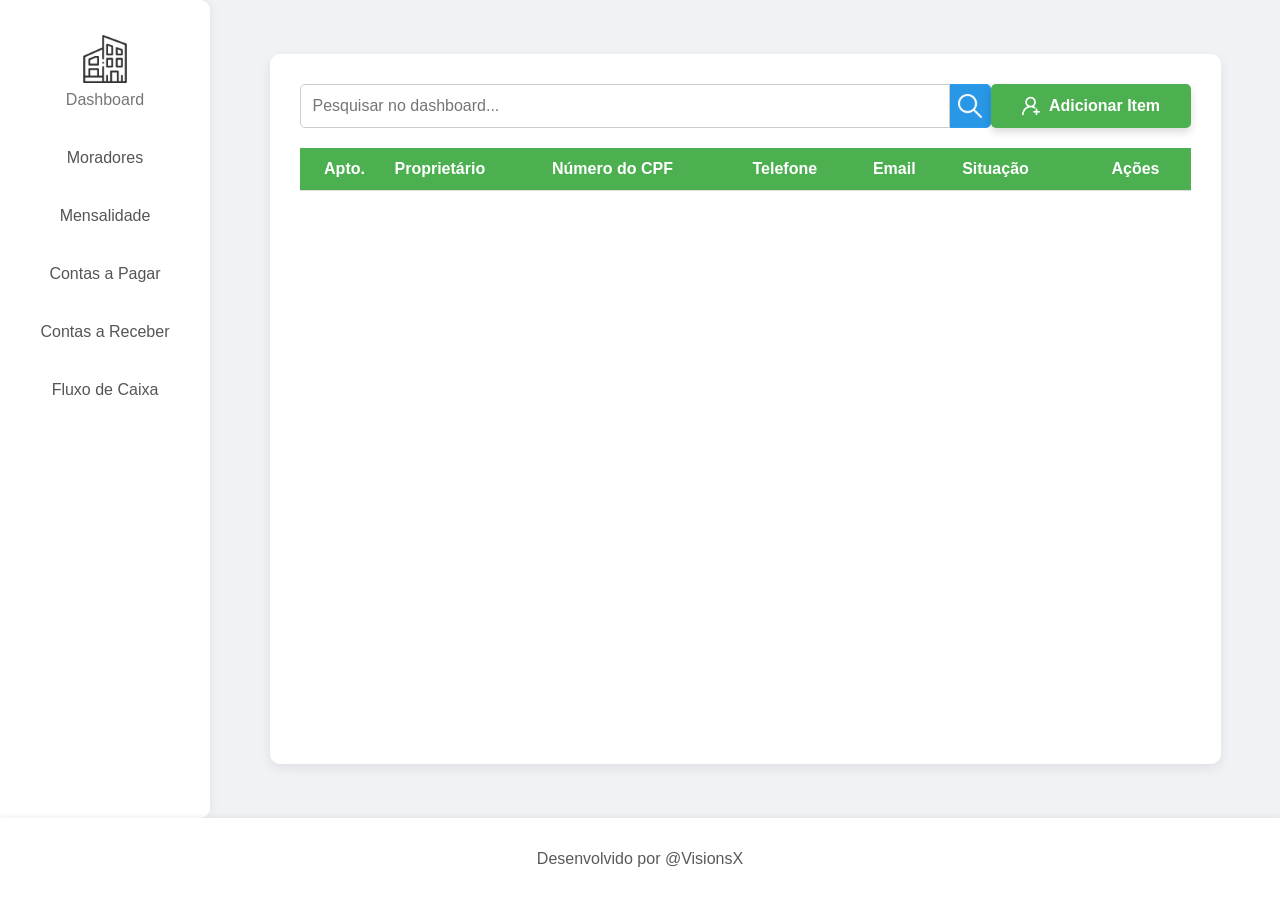
<file: index.html>
<!DOCTYPE html>
<html lang="pt-BR">
<head>
    <meta charset="UTF-8">
    <meta name="viewport" content="width=device-width, initial-scale=1.0">
    <title>Sistema de Gestão de Condomínio</title>
    <link rel="stylesheet" href="style.css">
</head>
<body>

    <header>
        <nav>
            <button data-target="dashboard" class="dashboard-button">
                <img src="/img/modern-house.png" alt="Ícone do Dashboard">
                <span>Dashboard</span>
            </button>
            <button data-target="moradores">Moradores</button>
            <button data-target="mensalidade">Mensalidade</button>
            <button data-target="contas-a-pagar">Contas a Pagar</button>
            <button data-target="contas-a-receber">Contas a Receber</button>
            <button data-target="fluxo-de-caixa">Fluxo de Caixa</button>
        </nav>
    </header>

    <main>
        <section id="dashboard">
            <div class="section-header">
                <div class="search-bar">
                    <input type="text" placeholder="Pesquisar no dashboard...">
                    <button class="search-button">
                        <img src="/img/loupe.png" alt="Pesquisar">
                    </button>
                </div>
                <button class="add-resident-button">
                    <img src="/img/add.png" alt="Adicionar">
                    <span>Adicionar Item</span>
                </button>
            </div>
            <div class="table-container">
                <table>
                    <thead>
                        <tr>
                            <th>Apto.</th>
                            <th>Proprietário</th>
                            <th>Número do CPF</th>
                            <th>Telefone</th>
                            <th>Email</th>
                            <th>Situação</th>
                            <th>Ações</th>
                        </tr>
                    </thead>
                    <tbody>
                        <!-- Dados do dashboard aparecerão aqui -->
                    </tbody>
                </table>
            </div>
        </section>
        <section id="mensalidade" hidden>
            <div class="section-header">
                <div class="search-bar">
                    <input type="text" placeholder="Pesquisar mensalidades...">
                    <button class="search-button">
                        <img src="/img/loupe.png" alt="Pesquisar">
                    </button>
                </div>
                <button class="add-resident-button" id="add-mensalidade-button">
                    <img src="/img/add.png" alt="Adicionar">
                    <span>Adicionar Mensalidade</span>
                </button>
            </div>
            <div class="table-container">
                <table>
                    <thead>
                        <tr>
                            <th>Apto.</th>
                            <th>Proprietário</th>
                            <th>Número do CPF</th>
                            <th>Telefone</th>
                            <th>Email</th>
                            <th>Situação</th>
                            <th>Ações</th>
                        </tr>
                    </thead>
                    <tbody>
                        <!-- Dados de mensalidades aparecerão aqui -->
                    </tbody>
                </table>
            </div>
        </section>
        <section id="contas-a-pagar" hidden>
            <div class="section-header">
                <div class="search-bar">
                    <input type="text" placeholder="Pesquisar em contas a pagar...">
                    <button class="search-button">
                        <img src="/img/loupe.png" alt="Pesquisar">
                    </button>
                </div>
                <button class="add-resident-button">
                    <img src="/img/add.png" alt="Adicionar">
                    <span>Adicionar Conta</span>
                </button>
            </div>
            <div class="table-container">
                <table>
                    <thead>
                        <tr>
                            <th>Fornecedor</th>
                            <th>Descrição</th>
                            <th>Valor</th>
                            <th>Vencimento</th>
                            <th>Status</th>
                            <th>Ações</th>
                        </tr>
                    </thead>
                    <tbody>
                        <!-- Dados de contas a pagar aparecerão aqui -->
                    </tbody>
                </table>
            </div>
        </section>
        <section id="contas-a-receber" hidden>
            <div class="section-header">
                <div class="search-bar">
                    <input type="text" placeholder="Pesquisar em contas a receber...">
                    <button class="search-button">
                        <img src="/img/loupe.png" alt="Pesquisar">
                    </button>
                </div>
                <button class="add-resident-button" id="add-conta-receber-button">
                    <img src="/img/add.png" alt="Adicionar">
                    <span>Adicionar Conta</span>
                </button>
            </div>
            <div class="table-container">
                <table>
                    <thead>
                        <tr>
                            <th>Apto</th>
                            <th>Categoria</th>
                            <th>Competência</th>
                        </tr>
                    </thead>
                    <tbody>
                        <!-- Dados de contas a receber aparecerão aqui -->
                    </tbody>
                </table>
            </div>
        </section>

        <dialog id="add-conta-receber-modal">
            <div class="modal-content">
                <div class="modal-header">
                    <span class="close-button">&times;</span>
                    <h2>Adicionar Conta a Receber</h2>
                </div>
                <form id="add-conta-receber-form">
                    <label for="add-conta-receber-apto">Apartamento:</label>
                    <input type="text" id="add-conta-receber-apto" name="apto" required>

                    

                    <label for="add-conta-receber-categoria">Categoria:</label>
                    <input type="text" id="add-conta-receber-categoria" name="categoria" required>

                    <label for="add-conta-receber-competencia">Competência:</label>
                    <input type="text" id="add-conta-receber-competencia" name="competencia" required>

                    <label for="add-conta-receber-valor">Valor:</label>
                    <input type="text" id="add-conta-receber-valor" class="money-input" placeholder="R$ 0,00" required>

                    <button type="submit">Salvar</button>
                </form>
            </div>
        </dialog>
        <section id="fluxo-de-caixa" hidden>
            <div class="section-header">
                <div class="search-bar">
                    <input type="text" placeholder="Pesquisar no fluxo de caixa...">
                    <button class="search-button">
                        <img src="/img/loupe.png" alt="Pesquisar">
                    </button>
                </div>
                
            </div>
            <div class="table-container">
                <table>
                    <thead>
                        <tr>
                            <th>Apto</th>
                            <th>Pagante</th>
                            <th>Competência</th>
                            <th>Valor</th>
                            <th>Método de pag.</th>
                        </tr>
                    </thead>
                    <tbody>
                        <!-- Dados do fluxo de caixa aparecerão aqui -->
                    </tbody>
                </table>
            </div>
        </section>
        <section id="moradores" hidden>
            <div class="section-header">
                <div class="search-bar">
                    <input type="text" placeholder="Pesquisar por nome, apto, etc...">
                    <button class="search-button">
                        <img src="/img/loupe.png" alt="Pesquisar">
                    </button>
                </div>
                <button class="add-new-resident-button">
                    <img src="/img/add.png" alt="Adicionar">
                    <span>Adicionar Morador</span>
                </button>
            </div>
            <div class="table-container">
                <table>
                    <thead>
                        <tr>
                            <th>Apto.</th>
                            <th>Proprietário</th>
                            <th>Número do CPF</th>
                            <th>Telefone</th>
                            <th>Email</th>
                            <th>Situação</th>
                        </tr>
                    </thead>
                    <tbody id="moradores-tbody">
                        <!-- Dados dos moradores aparecerão aqui -->
                    </tbody>
                </table>
            </div>
        </section>
        
    </main>

    <footer>
        <p>Desenvolvido por @VisionsX</p>
    </footer>

    <dialog id="residentModal">
        <div class="modal-content">
            <div class="modal-header">
                <span class="close-button">&times;</span>
                <h2><span id="modal-title-text">Editar Morador</span></h2>
            </div>
            <form id="residentForm">
                <label for="modal-apto-input">Apartamento:</label>
                <input type="text" id="modal-apto-input" name="apto" required>

                <label for="proprietario">Proprietário:</label>
                <input type="text" id="proprietario" name="proprietario" required>

                <label for="cpf">Número do CPF:</label>
                <input type="text" id="cpf" name="cpf" required>

                <label for="telefone">Telefone:</label>
                <input type="text" id="telefone" name="telefone">

                <label for="email">Email:</label>
                <input type="email" id="email" name="email">

                <button type="submit">Salvar</button>
            </form>
        </div>
    </dialog>

    <dialog id="addMensalidadeModal">
        <div class="modal-content">
            <div class="modal-header">
                <span class="close-button">&times;</span>
                <h2>Adicionar Mensalidade</h2>
            </div>
            <form id="addMensalidadeForm" class="add-mensalidade-form">
                <label for="add-mensalidade-apto">Apartamento:</label>
                <input type="text" id="add-mensalidade-apto" name="apto" required>

                <label for="add-mensalidade-pagante">Pagante:</label>
                <input type="text" id="add-mensalidade-pagante" name="pagante" required>

                <div class="competencia-selects">
                    <div class="competencia-item">
                        <label for="add-mensalidade-mes">Mês:</label>
                        <select id="add-mensalidade-mes" name="mes" required>
                            <option value="01">Janeiro</option>
                            <option value="02">Fevereiro</option>
                            <option value="03">Março</option>
                            <option value="04">Abril</option>
                            <option value="05">Maio</option>
                            <option value="06">Junho</option>
                            <option value="07">Julho</option>
                            <option value="08">Agosto</option>
                            <option value="09">Setembro</option>
                            <option value="10">Outubro</option>
                            <option value="11">Novembro</option>
                            <option value="12">Dezembro</option>
                        </select>
                    </div>

                    <div class="competencia-item">
                        <label for="add-mensalidade-ano">Ano:</label>
                        <select id="add-mensalidade-ano" name="ano" required>
                            <option value="2025">2025</option>
                            <option value="2026">2026</option>
                            <option value="2027">2027</option>
                            <option value="2028">2028</option>
                            <option value="2029">2029</option>
                            <option value="2030">2030</option>
                            <option value="2031">2031</option>
                            <option value="2032">2032</option>
                            <option value="2033">2033</option>
                            <option value="2034">2034</option>
                            <option value="2035">2035</option>
                        </select>
                    </div>
                </div>

                <label for="add-mensalidade-valor">Valor:</label>
                <input type="number" id="add-mensalidade-valor" name="valor" step="0.01" required>

                <label for="add-mensalidade-pagamento">Método de pagamento:</label>
                <select id="add-mensalidade-pagamento" name="forma_pagamento" required>
                    <option value="Dinheiro">Dinheiro</option>
                    <option value="Pix">Pix</option>
                </select>

                <button type="submit">Salvar</button>
            </form>
        </div>
    </dialog>

        <dialog id="mensalidade-modal">
        <div class="modal-content">
            <div class="modal-header">
                <button class="back-button">&larr;</button>
                <h2>Lançar Mensalidade</h2>
                <span class="close-button">&times;</span>
            </div>
            <form id="mensalidade-form">
                <label for="mensalidade-apto">Apartamento:</label>
                <div class="custom-select-wrapper">
                    <input type="text" id="mensalidade-apto-search" class="custom-select-input" placeholder="Digite para buscar...">
                    <div id="mensalidade-apto-list" class="custom-select-options" hidden>
                        <!-- Opções de apartamento serão inseridas aqui pelo JS -->
                    </div>
                </div>

                <label for="mensalidade-pagante">Pagante:</label>
                <input type="text" id="mensalidade-pagante" name="pagante" required>

                <div class="competencia-selects">
                    <div class="competencia-item">
                        <label for="mensalidade-mes">Mês:</label>
                        <select id="mensalidade-mes" name="mes" required>
                            <option value="01">Janeiro</option>
                            <option value="02">Fevereiro</option>
                            <option value="03">Março</option>
                            <option value="04">Abril</option>
                            <option value="05">Maio</option>
                            <option value="06">Junho</option>
                            <option value="07">Julho</option>
                            <option value="08">Agosto</option>
                            <option value="09">Setembro</option>
                            <option value="10">Outubro</option>
                            <option value="11">Novembro</option>
                            <option value="12">Dezembro</option>
                        </select>
                    </div>

                    <div class="competencia-item">
                        <label for="mensalidade-ano">Ano:</label>
                        <select id="mensalidade-ano" name="ano" required>
                            <option value="2025">2025</option>
                            <option value="2026">2026</option>
                            <option value="2027">2027</option>
                            <option value="2028">2028</option>
                            <option value="2029">2029</option>
                            <option value="2030">2030</option>
                            <option value="2031">2031</option>
                            <option value="2032">2032</option>
                            <option value="2033">2033</option>
                            <option value="2034">2034</option>
                            <option value="2035">2035</option>
                        </select>
                    </div>
                </div>

                <label for="mensalidade-valor">Valor:</label>
                <input type="number" id="mensalidade-valor" name="valor" step="0.01" required>

                <label for="mensalidade-pagamento">Método de pagamento:</label>
                <select id="mensalidade-pagamento" name="forma_pagamento" required>
                    <option value="Dinheiro">Dinheiro</option>
                    <option value="Pix">Pix</option>
                </select>

                <button type="submit">Salvar</button>
            </form>
        </div>
    </dialog>


    

    <dialog id="salao-festa-modal">
        <div class="modal-content">
            <div class="modal-header">
                <button class="back-button">&larr;</button>
                <h2>Lançar Taxa do Salão de Festa</h2>
                <span class="close-button">&times;</span>
            </div>
            <form id="salao-festa-form">
                <label for="salao-apto">Apartamento:</label>
                <input type="text" id="salao-apto" name="apartamento" required>

                <label for="salao-pagante">Pagante:</label>
                <input type="text" id="salao-pagante" name="pagante" required>

                <label for="salao-valor">Valor:</label>
                <input type="number" id="salao-valor" name="valor" step="0.01" required>

                <label for="salao-pagamento">Forma de pagamento:</label>
                <select id="salao-pagamento" name="forma_pagamento" required>
                    <option value="Dinheiro">Dinheiro</option>
                    <option value="Pix">Pix</option>
                </select>

                <button type="submit">Salvar</button>
            </form>
        </div>
    </dialog>

    <dialog id="taxa-elevador-modal">
        <div class="modal-content">
            <div class="modal-header">
                <button class="back-button">&larr;</button>
                <h2>Lançar Taxa do Elevador</h2>
                <span class="close-button">&times;</span>
            </div>
            <form id="taxa-elevador-form">
                <label for="elevador-apto">Apartamento:</label>
                <input type="text" id="elevador-apto" name="apartamento" required>
                <label for="elevador-valor">Valor:</label>
                <input type="number" id="elevador-valor" name="valor" step="0.01" required>
                <label for="elevador-descricao">Descrição (opcional):</label>
                <input type="text" id="elevador-descricao" name="descricao">
                <button type="submit">Salvar</button>
            </form>
        </div>
    </dialog>

    <dialog id="taxa-agua-modal">
        <div class="modal-content">
            <div class="modal-header">
                <button class="back-button">&larr;</button>
                <h2>Lançar Taxa de Água</h2>
                <span class="close-button">&times;</span>
            </div>
            <form id="taxa-agua-form">
                <label for="agua-apto">Apartamento:</label>
                <input type="text" id="agua-apto" name="apartamento" required>
                <label for="agua-valor">Valor:</label>
                <input type="number" id="agua-valor" name="valor" step="0.01" required>
                <label for="agua-descricao">Descrição (opcional):</label>
                <input type="text" id="agua-descricao" name="descricao">
                <button type="submit">Salvar</button>
            </form>
        </div>
    </dialog>

    <dialog id="reciclagem-modal">
        <div class="modal-content">
            <div class="modal-header">
                <button class="back-button">&larr;</button>
                <h2>Lançar Valor de Reciclagem</h2>
                <span class="close-button">&times;</span>
            </div>
            <form id="reciclagem-form">
                <label for="reciclagem-valor">Valor:</label>
                <input type="number" id="reciclagem-valor" name="valor" step="0.01" required>
                <label for="reciclagem-descricao">Descrição (opcional):</label>
                <input type="text" id="reciclagem-descricao" name="descricao">
                <button type="submit">Salvar</button>
            </form>
        </div>
    </dialog>

    

    <dialog id="salario-modal">
        <div class="modal-content">
            <div class="modal-header">
                <button class="back-button" id="back-to-saida">&larr;</button>
                <h2>Registrar Saída - Salário</h2>
                <span class="close-button" id="close-salario-modal">&times;</span>
            </div>
            <form id="saida-form">
                <div id="outros-categoria-wrapper" hidden>
                    <label for="outros-categoria-nome">Nome da Categoria:</label>
                    <input type="text" id="outros-categoria-nome" name="outros_categoria_nome">
                </div>
                <input type="hidden" id="saida-categoria" name="categoria">
                <label for="saida-valor">Valor:</label>
                <input type="number" id="saida-valor" name="valor" step="0.01" required>
                <label for="saida-descricao">Descrição (opcional):</label>
                <input type="text" id="saida-descricao" name="descricao">
                <button type="submit">Salvar</button>
            </form>
        </div>
    </dialog>

    <dialog id="outros-modal">
        <div class="modal-content">
            <div class="modal-header">
                <button class="back-button">&larr;</button>
                <h2>Lançar Outros</h2>
                <span class="close-button">&times;</span>
            </div>
            <form id="outros-form">
                <label for="outros-nome-categoria">Nome da Categoria:</label>
                <input type="text" id="outros-nome-categoria" name="nome_categoria" required>
                <label for="outros-valor">Valor:</label>
                <input type="number" id="outros-valor" name="valor" step="0.01" required>
                <label for="outros-descricao">Descrição (opcional):</label>
                <input type="text" id="outros-descricao" name="descricao">
                <button type="submit">Salvar</button>
            </form>
        </div>
    </dialog>

    
    <script type="module" src="script.js"></script>

</body>
</html>
</file>
<file: style.css>
/* Reseta margens e define um layout de grid para a página inteira */
body {
    display: grid;
    grid-template-columns: auto 1fr; /* Coluna para a barra lateral e o resto */
    grid-template-rows: 1fr auto; /* Linha para o conteúdo e uma para o rodapé */
    grid-template-areas:
        "header main"
        "footer footer";
    height: 100vh;
    margin: 0;
    font-family: sans-serif;
    background-color: #f0f2f5; /* Um cinza claro para o fundo */
}

/* Estiliza a barra de navegação lateral */
header {
    grid-area: header; /* Define a área do grid para o header */
    background-color: white;
    width: 170px; /* Largura da barra lateral */
    padding: 20px;
    border-top-right-radius: 10px;
    border-bottom-right-radius: 10px;
    box-shadow: 2px 0 10px rgba(0, 0, 0, 0.05); /* Sombra sutil */
    display: flex;
    justify-content: center; /* Centraliza a navegação verticalmente */
}

nav {
    display: flex;
    flex-direction: column; /* Organiza os botões em coluna */
    width: 100%;
}

/* Estilo geral dos botões na navegação */
nav button {
    background: none;
    border: none;
    cursor: pointer;
    padding: 15px;
    margin-bottom: 10px;
    border-radius: 8px;
    display: flex;
    flex-direction: column; /* Permite empilhar imagem e texto */
    align-items: center;
    font-size: 16px;
    color: #555;
    transition: background-color 0.2s, color 0.2s;
    white-space: nowrap;
}

nav button:hover {
    background-color: #f0f2f5;
    color: #000;
}

/* Estilo específico para o botão Dashboard */
.dashboard-button {
    opacity: 0.8; /* Efeito de transparência */
    transition: opacity 0.2s;
}

.dashboard-button:hover {
    opacity: 1; /* Remove a transparência no hover */
}

.dashboard-button img {
    width: 48px; /* Tamanho do ícone */
    height: 48px;
    margin-bottom: 8px; /* Espaço entre a imagem e o texto */
}

/* Estilo para a área de conteúdo principal */
main {
    grid-area: main; /* Define a área do grid para o main */
    display: flex;
    justify-content: center;
    align-items: center;
    padding: 40px;
    /* overflow-y: auto; Removido para evitar scroll no main */
}

/* Estilo para as seções de conteúdo */
main section {
    width: 90%;
    height: 650px; /* Altura aumentada para as seções */
    background-color: white;
    border-radius: 10px;
    padding: 30px;
    box-shadow: 0 4px 12px rgba(0,0,0,0.08);
    /* overflow-y: auto; Removido conforme solicitado */
}

/* Garante que seções com o atributo 'hidden' fiquem de fato escondidas */
main section[hidden] {
    display: none !important; /* Usa !important para garantir a prioridade */
}

/* Layout específico para a seção Moradores */
#moradores .section-header {
    display: flex;
    justify-content: space-between; /* Coloca espaço entre os itens */
    align-items: center;
    margin-bottom: 20px; /* This is the margin that creates the space */
    gap: 20px; /* Adiciona um espaço entre os itens do cabeçalho */
}

#mensalidade .section-header {
    gap: 20px;
    justify-content: space-between;
}

#moradores .search-bar {
    flex-grow: 0; /* Impede que a barra de busca cresça */
    width: 60%; /* Define uma largura menor para o input de pesquisa */
}

#mensalidade .search-bar {
    flex-grow: 0;
    width: 60%;
}

#fluxo-de-caixa .search-bar {
    flex-grow: 0;
    width: 60%;
}

#fluxo-de-caixa .section-header {
    justify-content: space-between;
}

/* --- Estilos da Seção Moradores --- */

.section-header {
    display: flex;
    justify-content: flex-start; /* Alinha a barra de busca à esquerda */
    align-items: center;
    margin-bottom: 20px;
}

.search-bar {
    flex-grow: 1; /* Faz a barra de busca ocupar todo o espaço disponível */
    display: flex;
    align-items: stretch; /* Alinha os itens para terem a mesma altura */
}

.search-bar input {
    padding: 12px; /* Aumenta a altura */
    border: 1px solid #ccc;
    border-radius: 5px 0 0 5px;
    font-size: 1rem;
    outline: none;
    width: 100%; /* Ocupa 100% do espaço disponível */
}

.search-bar input:focus {
    border-color: #007bff;
}

.search-button {
    background-color: #2897e6; /* Azul claro, tom do focus */
    border: 1px solid #2c9cec;
    border-left: none;
    padding: 8px; /* Aumenta a altura para alinhar com o input */
    border-radius: 0 5px 5px 0;
    cursor: pointer;
    display: flex;
    align-items: center;
}

.search-button img {
    width: 24px;
    height: 24px;
}

.add-resident-button {
    background-color: #4CAF50; /* Verde */
    color: white;
    border: none;
    border-radius: 5px;
    padding: 12px 20px; /* Increased horizontal padding */
    cursor: pointer;
    display: flex;
    align-items: center;
    font-size: 1rem;
    font-weight: bold;
    width: 200px;
    justify-content: center;
    white-space: nowrap;
    box-shadow: 0 4px 8px rgba(0,0,0,0.15); /* Increased shadow */
    transition: all 0.2s ease-in-out;
}

.add-resident-button:hover {
    background-color: #45a049;
    transform: translateY(-3px); /* Increased lift */
    box-shadow: 0 6px 12px rgba(0,0,0,0.25); /* Increased shadow on hover */
}

.add-resident-button img {
    width: 20px;
    height: 20px;
    margin-right: 8px;
}

.add-new-resident-button {
    background-color: #4CAF50; /* Verde */
    color: white;
    border: none;
    border-radius: 5px;
    padding: 12px 15px;
    cursor: pointer;
    display: flex;
    align-items: center;
    font-size: 1rem;
    font-weight: bold;
    width: 200px;
    justify-content: center;
    white-space: nowrap;
}

.add-new-resident-button:hover {
    background-color: #45a049;
}

.add-new-resident-button img {
    width: 20px;
    height: 20px;
    margin-right: 8px;
}





.table-container {
    flex-grow: 1;
    max-height: 600px; /* Altura aumentada para a tabela */
    overflow-y: auto;
}

table {
    width: 100%;
    border-collapse: collapse;
}

table th, table td {
    padding: 12px 5px 12px 15px; /* top, right, bottom, left */
    text-align: left;
    border-bottom: 1px solid #ddd;
    white-space: nowrap;
}

table thead {
    position: sticky;
    top: 0;
    z-index: 1;
    background-color: #4CAF50; /* Garante que o fundo do cabeçalho seja sólido */
}

table thead tr {
    background-color: #4CAF50; /* Verde */
    color: white;
}

table th {
    font-weight: bold;
    text-align: start; /* Alinha os títulos ao início */
}

/* Define a largura e o alinhamento da coluna Apto. */
table th:first-child,
table td:first-child {
    width: 60px;
    text-align: center; /* Mantém o centro para a primeira coluna */
}

/* Estilo para a coluna de Ações */
table th:last-child,
table td:last-child {
    width: 100px; /* Ajuste a largura conforme necessário */
    text-align: center;
}

/* Estilo para os ícones de ação */
.action-icon {
    width: 30px; /* Aumenta o tamanho do ícone */
    height: 30px; /* Aumenta o tamanho do ícone */
    transition: transform 0.2s ease-in-out; /* Adiciona transição para o efeito de escala */
}

.action-icon:hover {
    transform: scale(1.2); /* Aumenta o ícone em 20% no hover */
    cursor: pointer; /* Adiciona o cursor de ponteiro no hover */
}

.action-icon:first-of-type {
    margin-right: 8px; /* Espaçamento entre os ícones */
}

/* Estilos do Modal (agora Dialog) */
dialog {
    border: 1px solid #888;
    border-radius: 10px;
    box-shadow: 0 4px 8px rgba(0,0,0,0.2);
    padding: 0; /* Remove o padding padrão do dialog */
}

dialog::backdrop {
    background-color: rgba(0,0,0,0.4);
}

.modal-content {
    background-color: #fefefe;
    padding: 20px;
    border-radius: 10px;
}



/* --- Modal Header Styles --- */

/* Default for headers with Back button (sub-modals) */
.modal-header {
    display: grid;
    grid-template-columns: auto 1fr auto; /* Back | Title | Close */
    align-items: center;
    width: 100%;
    padding: 10px 15px;
    box-sizing: border-box;
    margin-bottom: 15px;
}

.modal-header .back-button {
    grid-column: 1;
    justify-self: start;
    background: none;
    border: none;
    font-size: 24px;
    cursor: pointer;
    color: #aaa;
    transition: color 0.2s;
}

.modal-header h2 {
    grid-column: 2;
    text-align: center;
    margin: 0;
    font-size: 1.4rem;
}

.modal-header .close-button {
    grid-column: 3;
    justify-self: end;
    background: none;
    border: none;
    font-size: 28px;
    font-weight: bold;
    cursor: pointer;
    color: #aaa;
    line-height: 1;
    transition: color 0.2s, transform 0.2s;
}

.modal-header .back-button:hover {
    color: #333;
}

.modal-header .close-button:hover,
.modal-header .close-button:focus {
    color: red;
    transform: scale(1.2);
}



.modal-content h2 {
    text-align: center;
    color: #333;
}

.modal-content form label {
    display: block;
    margin-bottom: 5px;
    color: #555;
    font-weight: bold;
}

.modal-content form input[type="text"],
.modal-content form input[type="email"] {
    width: calc(100% - 24px); /* Largura total menos padding */
    padding: 10px;
    margin-bottom: 15px;
    border: 1px solid #ddd;
    border-radius: 5px;
    font-size: 1rem;
    box-sizing: border-box; /* Adicionado para incluir padding e borda na largura */
}

.modal-content form button[type="submit"] {
    background-color: #4CAF50;
    color: white;
    padding: 10px 20px;
    border: none;
    border-radius: 5px;
    cursor: pointer;
    font-size: 1rem;
    display: block; /* Ocupa a largura total */
    width: 100%;
    margin-top: 20px;
    transition: background-color 0.2s;
}

.modal-content form button[type="submit"]:hover {
    background-color: #45a049;
}





/* Estilo para o rodapé */
footer {
    grid-area: footer; /* Define a área do grid para o footer */
    background-color: white;
    padding: 1rem;
    text-align: center;
    color: rgba(0, 0, 0, 0.65); /* Preto com 65% de opacidade */
    font-size: 1rem;
    box-shadow: 0 -2px 5px rgba(0,0,0,0.05);
}

/* Keyframes para animação de fade-in */
@keyframes fadeIn {
    from { opacity: 0; }
    to { opacity: 1; }
}

/* Keyframes para animação de fade-out */
@keyframes fadeOut {
    from { opacity: 1; }
    to { opacity: 0; }
}

/* Classes para aplicar as animações */
.fade-in {
    animation: fadeIn 0.3s ease-out forwards;
}

.fade-out {
    animation: fadeOut 0.3s ease-out forwards;
}

/* Estilos para o modal de edição de morador */
#residentModal, #addMensalidadeModal {
    width: 650px; /* Largura do modal */
    max-width: 95vw;
    border-radius: 10px;
    padding: 0;
}

/* Estilos para a mensagem de erro do apartamento */
.error-message {
    color: red;
    font-size: 0.85em;
    margin-top: -10px; /* Ajusta a margem para ficar mais próximo do input */
    margin-bottom: 10px;
    display: block; /* Garante que ocupe sua própria linha */
}

/* Estilo para o input quando inválido */
.invalid-input {
    border: 1px solid red !important;
}




/* Estilos para os modais de lançamento (Aprimorado) */
#mensalidade-modal .modal-content,
#salao-festa-modal .modal-content,
#taxa-elevador-modal .modal-content,
#taxa-agua-modal .modal-content,
#reciclagem-modal .modal-content,
#outros-modal .modal-content {
    width: 800px; /* Mantém a largura do modal */
    max-width: 95vw; /* Garante que não exceda a largura da viewport em telas menores */
    max-height: 470px; /* Ajusta a altura máxima para tentar evitar scroll */
    padding: 25px;    /* Diminui o espaçamento interno */
}

#mensalidade-modal h3,
#salao-festa-modal h3,
#taxa-elevador-modal h3,
#taxa-agua-modal h3,
#reciclagem-modal h3,
#outros-modal h3 {
    text-align: center;
    font-size: 1.5rem; /* Diminui o tamanho da fonte do título */
    margin-bottom: 15px;
}

#mensalidade-modal form label,
#salao-festa-modal form label,
#taxa-elevador-modal form label,
#taxa-agua-modal form label,
#reciclagem-modal form label,
#outros-modal form label {
    font-size: 1rem; /* Diminui a fonte dos rótulos */
    margin-bottom: 5px;
}

#mensalidade-modal form input,
#mensalidade-modal form select,
#salao-festa-modal form input,
#salao-festa-modal form select,
#taxa-elevador-modal form input,
#taxa-elevador-modal form select,
#taxa-agua-modal form input,
#taxa-agua-modal form select,
#reciclagem-modal form input,
#reciclagem-modal form select,
#outros-modal form input,
#outros-modal form select {
    width: calc(100% - 20px); /* Ajusta a largura dos inputs com o novo padding */
    padding: 8px;
    font-size: 0.95rem;
    margin-bottom: 10px;
    border: 1px solid #ddd; /* Adiciona borda padrão */
    box-sizing: border-box; /* Adicionado para incluir padding e borda na largura */
}

#mensalidade-modal form input:focus,
#mensalidade-modal form select:focus,
#salao-festa-modal form input:focus,
#salao-festa-modal form select:focus,
#taxa-elevador-modal form input:focus,
#taxa-elevador-modal form select:focus,
#taxa-agua-modal form input:focus,
#taxa-agua-modal form select:focus,
#reciclagem-modal form input:focus,
#reciclagem-modal form select:focus,
#outros-modal form input:focus,
#outros-modal form select:focus {
    border-color: #007bff; /* Borda mais escura ao focar */
    outline: none; /* Remove o outline padrão do navegador */
}

#mensalidade-modal form button[type="submit"],
#salao-festa-modal form button[type="submit"],
#taxa-elevador-modal form button[type="submit"],
#taxa-agua-modal form button[type-="submit"],
#reciclagem-modal form button[type="submit"],
#outros-modal form button[type="submit"],
#addMensalidadeModal form button[type="submit"] {
    padding: 10px;
    font-size: 1rem;
    margin-top: 15px;
}



/* Estilos para o select customizado */
.custom-select-wrapper {
    position: relative;
    width: 100%;
}

.custom-select-input {
    width: 100%;
    padding: 8px;
    border: 1px solid #ddd;
    border-radius: 4px;
    font-size: 0.95rem;
    box-sizing: border-box;
}

.custom-select-options {
    position: absolute;
    top: 100%;
    left: 0;
    right: 0;
    background-color: white;
    border: 1px solid #ddd;
    border-top: none;
    border-radius: 0 0 4px 4px;
    max-height: 150px;
    overflow-y: auto;
    z-index: 10;
}

.custom-select-options div {
    padding: 8px;
    cursor: pointer;
}

.custom-select-options div:hover {
    background-color: #f0f2f5;
}

.competencia-selects {
    display: flex;
    gap: 10px; /* Espaço entre os seletores */
    margin-bottom: 10px;
}

.competencia-item {
    flex: 1; /* Cada item ocupa metade do espaço disponível */
    display: flex;
    flex-direction: column; /* Empilha label e select */
}

.competencia-item label {
    margin-bottom: 0px !important; /* Remove a margem inferior padrão da label e força a remoção */
}

.competencia-item select {
    width: calc(100% - 20px); /* Garante que o select preencha o flex item, ajustando para padding/border */
    box-sizing: border-box; /* Inclui padding e borda na largura */
    margin-bottom: 0px !important; /* Remove a margem inferior padrão e força a remoção */
}



/* Estilos para o formulário de adicionar mensalidade */
.add-mensalidade-form input,
.add-mensalidade-form select {
    width: 100%;
    padding: 10px;
    margin-bottom: 15px;
    border: 1px solid #ddd;
    border-radius: 5px;
    font-size: 1rem;
    box-sizing: border-box;
}

.add-mensalidade-form .competencia-selects {
    display: flex;
    gap: 10px;
    margin-bottom: 15px;
}

.add-mensalidade-form .competencia-item {
    flex: 1;
}

.add-mensalidade-form .competencia-item select {
    margin-bottom: 0;
}
</file>
